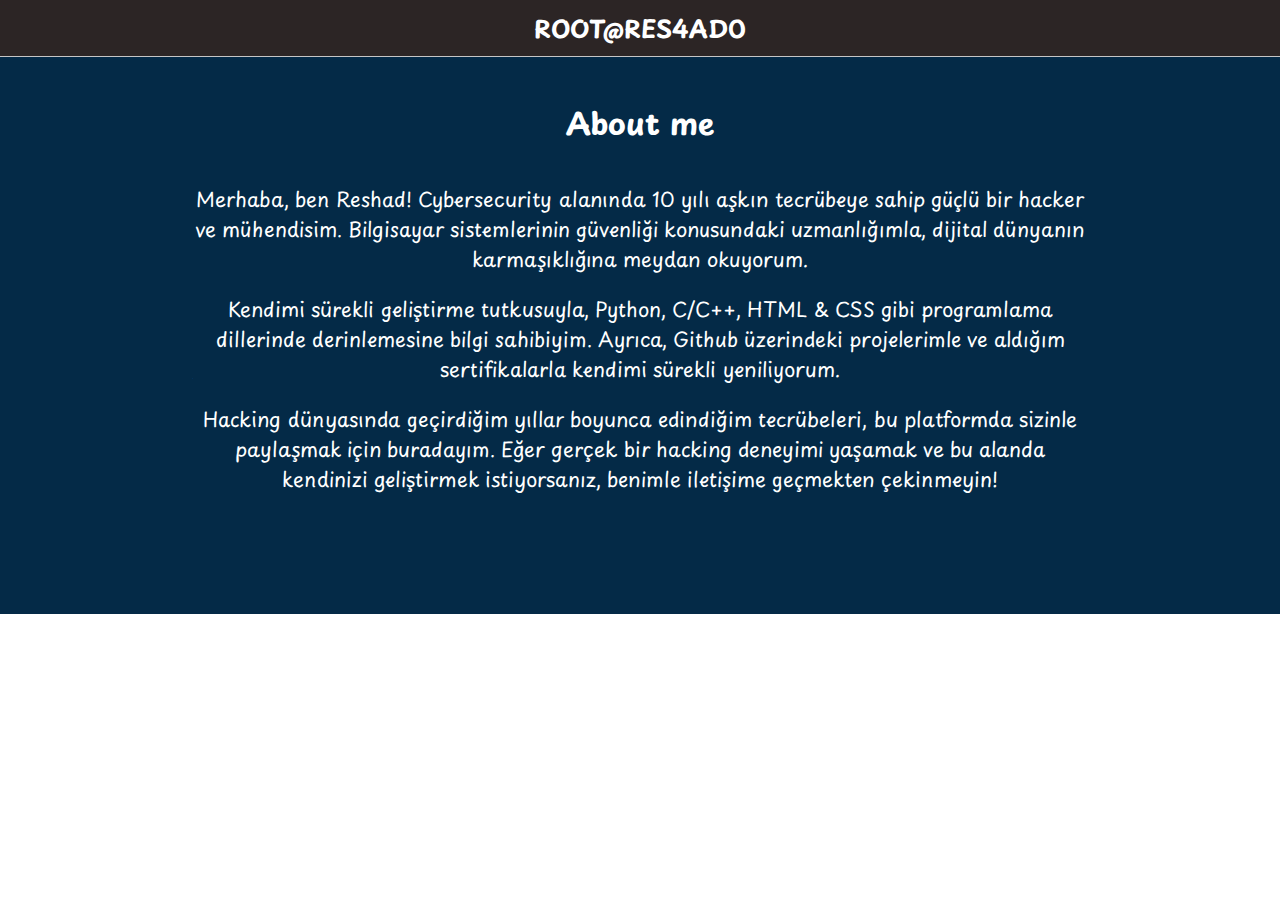
<file: github.html>
<!DOCTYPE html>
<html lang="en">
<head>
    <meta charset="UTF-8">
    <meta name="viewport" content="width=device-width, initial-scale=1.0">
    <title>Res4ad0</title>
    <link rel="stylesheet" href="style.css">
    <link rel="stylesheet" href="all.min.css">
    <link href="https://fonts.googleapis.com/css2?family=Playpen+Sans&display=swap" rel="stylesheet">
</head>
<body>
    <!---------------------------------Header--------------------------------------->
    <header>
        <div class="navbar">
            <div class="logo">
                <h2><a href="index.html">root@res4ad0</a></h2>
            </div>
           
        </div>
    </header>
    <!--------------------------------ANASAYFA------------------------------------->
    
<section id="hakkimda">
    <div class="section_title">
        <h2>About me</h2>
    </div>
    <div class="inner_hakkimda">
        <p>Merhaba, ben Reshad! Cybersecurity alanında 10 yılı aşkın tecrübeye sahip güçlü bir hacker ve mühendisim. Bilgisayar sistemlerinin güvenliği konusundaki uzmanlığımla, dijital dünyanın karmaşıklığına meydan okuyorum.</p>
        <p>Kendimi sürekli geliştirme tutkusuyla, Python, C/C++, HTML & CSS gibi programlama dillerinde derinlemesine bilgi sahibiyim. Ayrıca, Github üzerindeki projelerimle ve aldığım sertifikalarla kendimi sürekli yeniliyorum.</p>
        <p>Hacking dünyasında geçirdiğim yıllar boyunca edindiğim tecrübeleri, bu platformda sizinle paylaşmak için buradayım. Eğer gerçek bir hacking deneyimi yaşamak ve bu alanda kendinizi geliştirmek istiyorsanız, benimle iletişime geçmekten çekinmeyin!</p>
    </div>
</section>




   
</body>
</html>
</file>
<file: style.css>
html{
    scroll-behavior: smooth;
}
*{
    padding: 0;
    margin: 0;
    box-sizing: border-box;
    list-style: none;
    text-decoration: none;
}

body{
    font-family: 'Playpen Sans', cursive;
}

img{
    width: 100%;
}

section{
    padding: 100px 0;
    background: #042a47;
}

.section_title{
    margin-bottom: 30px;
}

.section_title h2{
    position:relative;
    text-align: center;
    color: #fff;
    font-size: 30px;
    transition: all .5s ease-in-out;
}

.section_title h2:hover{
    background-color: aqua;

}

#myProjects {
    background-color: #042a47; /* Arka plan rengi, ihtiyaca göre ayarlayabilirsiniz */
    color: #fff; /* Metin rengi beyaz */
    display: flex;
    align-items: center;
    justify-content: center;
    height: 80vh; /* Sayfanın tamamını kaplaması için */
    text-align: center; /* Metni yatayda ortala */
}

.section_title {
    margin-bottom: 39px;
}

.section_title h2 {
    position: relative;
    font-size: 30px;
    transition: all 0.5s ease-in-out;
}

/* İsterseniz bu kısmı aşağıdaki gibi değiştirebilirsiniz */
.section_title h1 {
    font-size: 24px;
    margin-top: 20px;
    
}

/*---------------------------HEADER----------- */

header{
    background: rgb(44,37,37);
    border-bottom: 1px solid rgba(238,238,238,0.801);
    position: fixed;
    width: 100%;
    z-index: 5;
}

.navbar{
    display: flex;
    justify-content: space-around;
    align-items: center;
    margin: 0 auto;
    width: 80%;
    padding: 10px 0;
}

.navbar_links{
    display: flex;

}
.navbar_links li a{
    margin-left: 15px;
    color: #fff;
    padding: 5px 15px;
    border-radius: 5px;
    transition: all.5s ease-in-out;
}
.navbar_links li a:hover{
    background-color: #24caac;
}

.logo h2 a{
    color: #fff;
    text-transform: uppercase;

}

/*Anasayfa*/
.inner_anasayfa{
    display: flex;
    align-items: center;
    justify-content: space-between;
    margin: 0 auto;
    width: 80%;
    color: #fff;
}

.child_anasayfa{
    flex-basis: 45%;

}
.child_anasayfa h1{
    font-size: 50px;
    color: #7b0b0b;
}

.span_child{
    color: black;
}

.span_child p{
    color: aqua;
    font-size: 25px;
    margin-bottom: 13px;
}

.btn{
    background: #24caac;
    padding: 12px 28px;
    border-radius: 25px;
    color: white;
    border: 1px solid #24caac;
    font-weight: 700;
    cursor: pointer;
    transition: all .3s ease;
    margin-top: 20px;
}

.btn:hover{
    background: transparent;
    letter-spacing: 2px;
}

/*-----Yazilim---*/
.innersoftware{
    display: flex;
    align-items: center;
    width: 80%;
    justify-content: space-between;
    margin: 0 auto;
    color: #fff;
}

.inner_child{
    flex-basis: 31%;
    color: #fff;
    padding: 25px 20px;
    background: rgba(55,66,80,0.281);
    border-radius: 5px;
    border:1px solid transparent;
    transition:all .5s ease-in-out;
}

.innersoftware_child:hover{
    border: 1px solid #24caac;
}

.innersoftware_child:icon{
    font-size: 25px;
    color: #24caac;
}

.innersoftware_child h3{
    font-size: 20px;
    margin: 5px 0;
}

.innersoftware_child p{
    font-size: 19px;
}

/*--------CTF------------*/

.inner_courses{
    display: flex;
    flex-wrap: wrap;
    justify-content: space-between;
    align-items: center;
    width: 80%;
    margin: 0 auto;
}

.child_courses{
    flex-basis: 24%;
    color:#fff;
    padding: 20px 10px 20px 10px;
    border: 1px solid transparent;
    transition: .3s;
    border-radius: 5px;
}

.child_courses:hover{
    border: 1px solid #24caac;
}

.child_courses .detail{
    display: flex;
    justify-content: space-between;
}

.child_courses .detail ul{
    display: flex;
    justify-content: space-between;
    flex-basis: 50%;

}

.child_courses .detail ul li{
    color: gold;
}

.inner_achivement{
    display: flex;
    flex-wrap: wrap;
    justify-content: space-between;
    align-items: center;
    width: 80%;
    margin: 0 auto;
}

.child_achivement{
    flex-basis: 40%;
}

.child_achivement img{
    height: 100%;
    width: 100%;
    object-fit: cover;

}

.child_achivement2{
    flex-basis: 46%;
    display: flex;
    flex-wrap: wrap;
    text-align: center;
    justify-content: space-between;
}

.single_detail{
    flex-basis: 48%;
    padding: 40px 30px;
    color: #fff;
    border-radius: 5px;
    transition: .3s;
}

.single_detail:hover{
    transform: scale(1.03);
}

.sd1{
    background: #EAA023;
}

.sd2{
    background: #E91E63;
}
.sd3{
    background: #24caac;
    margin-top: 1rem;
}
.sd4{
    background: #2f363e;
    margin-top: 1rem;
}

/* Hakkimda Bolumu Duzenlemeleri */
#hakkimda {
    text-align: center;
}

.inner_hakkimda {
    max-width: 900px; /* Yazı içeriğinin genişliği */
    margin: 0 auto; /* Ortaya aligment */
    color: #fff; /* Yazı rengi */
    font-size: 20px;
}

.inner_hakkimda p {
    margin-bottom: 20px; /* Paragraflar arası boşluk */
}
</file>
